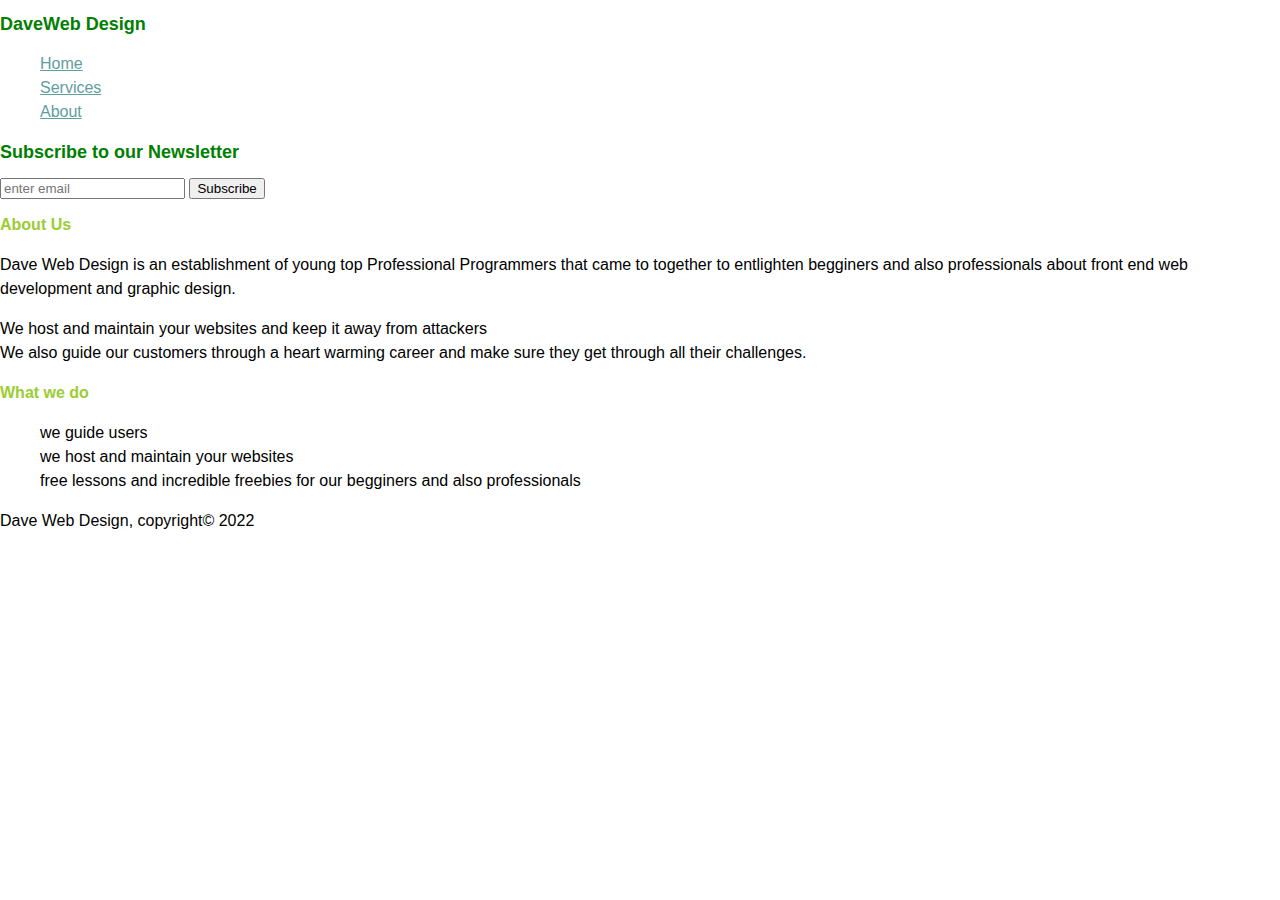
<file: about us.html>
<!DOCTYPE html>
<html lang="en">
<head>
    <meta charset="UTF-8">
    <meta http-equiv="X-UA-Compatible" content="IE=edge">
    <meta name="viewport" content="width=device-width, initial-scale=1.0">
    <link rel="stylesheet" href="styles.css"/>
    <link rel="icon" href="img/favicon.png"/>
    <title>Dave Web Design</title>
</head>
<body>
    <header>
        <div class="container">
            <div id="branding">
                <h1><span class="higlight">Dave</span>Web Design</h1>
            </div>
        </div>
        <nav>
            <ul>
                <li><a href="index.html">Home</a></li>
                <li><a href="services.html">Services</a></li>
                <li class="current"><a href="about us.html">About</a></li>
            </ul>
        </nav>
    </header>
    <section id="newsletter">
        <div class="container">
            <h1>Subscribe to our Newsletter</h1>
            <form>
                <Input type="email" placeholder="enter email"
                required></Input>
                <button type="submit" class="button_1">Subscribe</button>
            </form>
        </div>
    </section>
    <section id="main">
        <div class="container">
            <article id="main_col">
            <h2 class="page-title">About Us</h2>
            <p>Dave Web Design is an establishment of young top Professional Programmers that came to together to entlighten begginers and also professionals about front end web development and graphic design.</p>
            <p class="dark">We host and maintain your websites and keep it away from attackers<br>We also guide our customers through a heart warming career and make sure they get through all their challenges.</p>
            </article>
            <aside id="sidebar">
                <div class="dark">
                    <h2>What we do</h2>
                    <p>
                        <ul type="circle">
                            <li>we guide users</li>
                            <li>we host and maintain your websites</li>
                            <li>free lessons and incredible freebies for our begginers and also professionals</li>
                        </ul>
                    </p>
                </div>
            </aside>
        </div>
    </section>
    <footer>
        <p>Dave Web Design, copyright&copy; 2022</p>
    </footer>
</body>
</html>
</file>
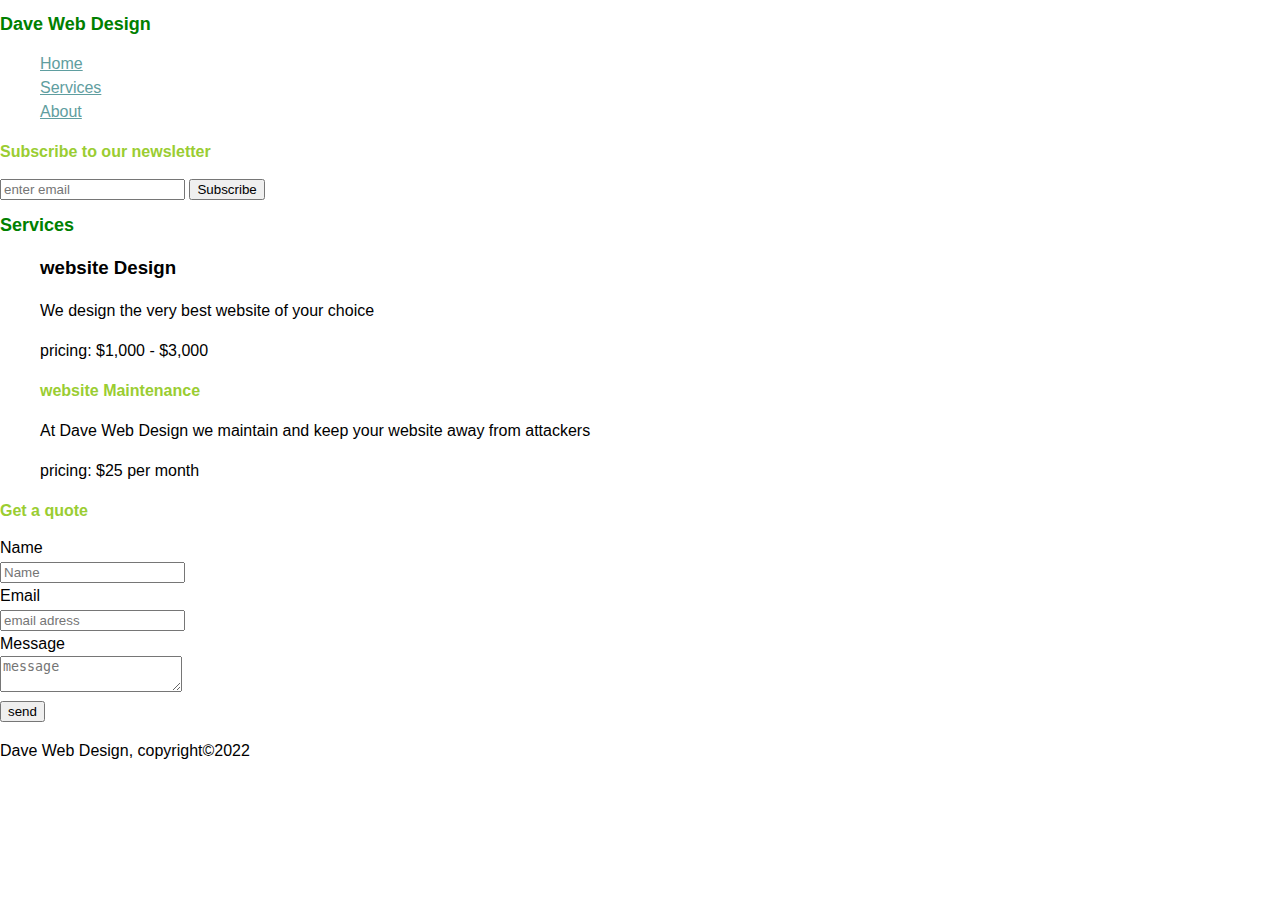
<file: services.html>
<!DOCTYPE html>
<html lang="en">
<head>
    <meta charset="UTF-8">
    <meta http-equiv="X-UA-Compatible" content="IE=edge">
    <meta name="viewport" content="width=device-width, initial-scale=1.0">
    <link rel="stylesheet" href="styles.css"/>
    <link rel="icon" href="img/favicon.png"/>
    <title>Dave Web Design</title>
</head>
<body>
    <header>
        <div class="container">
            <div id="branding">
                <h1><span class="highlight">Dave</span> Web Design</h1>
            </div>
            <nav>
                <ul>
                    <li><a href="index.html">Home</a></li>
                    <li class="current"><a href="services.html">Services</a></li>
                    <li><a href="about us.html">About</a></li>
                </ul>
            </nav>
        </div>
    </header>
    <section id="newsletter">
        <div class="container">
            <h2>Subscribe to our newsletter</h2>
            <form>
                <input type="email" placeholder="enter email">
                <button type="button_1">Subscribe</button>
            </form>
        </div>
    </section>
    <section id="main">
        <div class="container">
            <article id="main-col">
                <h1 class="page-title">Services</h1>
                <ul id="services">
                    <li>
                        <h3>website Design</h3>
                        <p>We design the very best website of your choice</p>
                        <p>pricing: $1,000 - $3,000</p>
                    </li>
                    <li>
                    <h2>website Maintenance</h2>
                    <p>At Dave Web Design we maintain and keep your website away from attackers</p>
                    <p>pricing: $25 per month</p>
                    </li>
                </ul>
            </article>
            <aside id="sidebar">
                <div class="dark">
                    <h2>Get a quote</h2>
                    <form class="quote">
                        <div>
                            <label>Name</label><br>
                            <input type="text" placeholder="Name">
                        </div>
                        <div>
                            <label>Email</label><br>
                            <input type="email" placeholder="email adress">
                        </div>
                        <div>
                            <label>Message</label><br>
                            <textarea placeholder="message"></textarea>
                        </div>
                        <button class="button_1" type="submit">send</button>                   
                     </form>
                </div>
            </aside>
        </div>
    </section>
    <footer>
        <p>Dave Web Design, copyright&copy;2022</p>
    </footer>
</body>
</html>
</file>
<file: styles.css>
/* this sets all the h1 color to green and fontsize to large */
h1{
    color: green;
    font-size: large;
}

h2{
    color: yellowgreen;
    font-size: medium;
}

li{
    list-style-type: none;
}

a:link {
    color: cadetblue;
}

a:visited{
    color: blue ;
}

a:hover{
    text-decoration: none;
}

/*this sets all the elements with box class*/ 
.box{
    padding: 30px;
    width: auto;
    height: 250px;
    background-color: gray;
    color: white;
}

/*this sets all the body font,padding,margin,and max width.*/
body{
    font: 1em/150% helvetica, Arial sans-serif;
    padding: auto;
    margin: 0 auto;
    max-width: auto;
}
</file>
